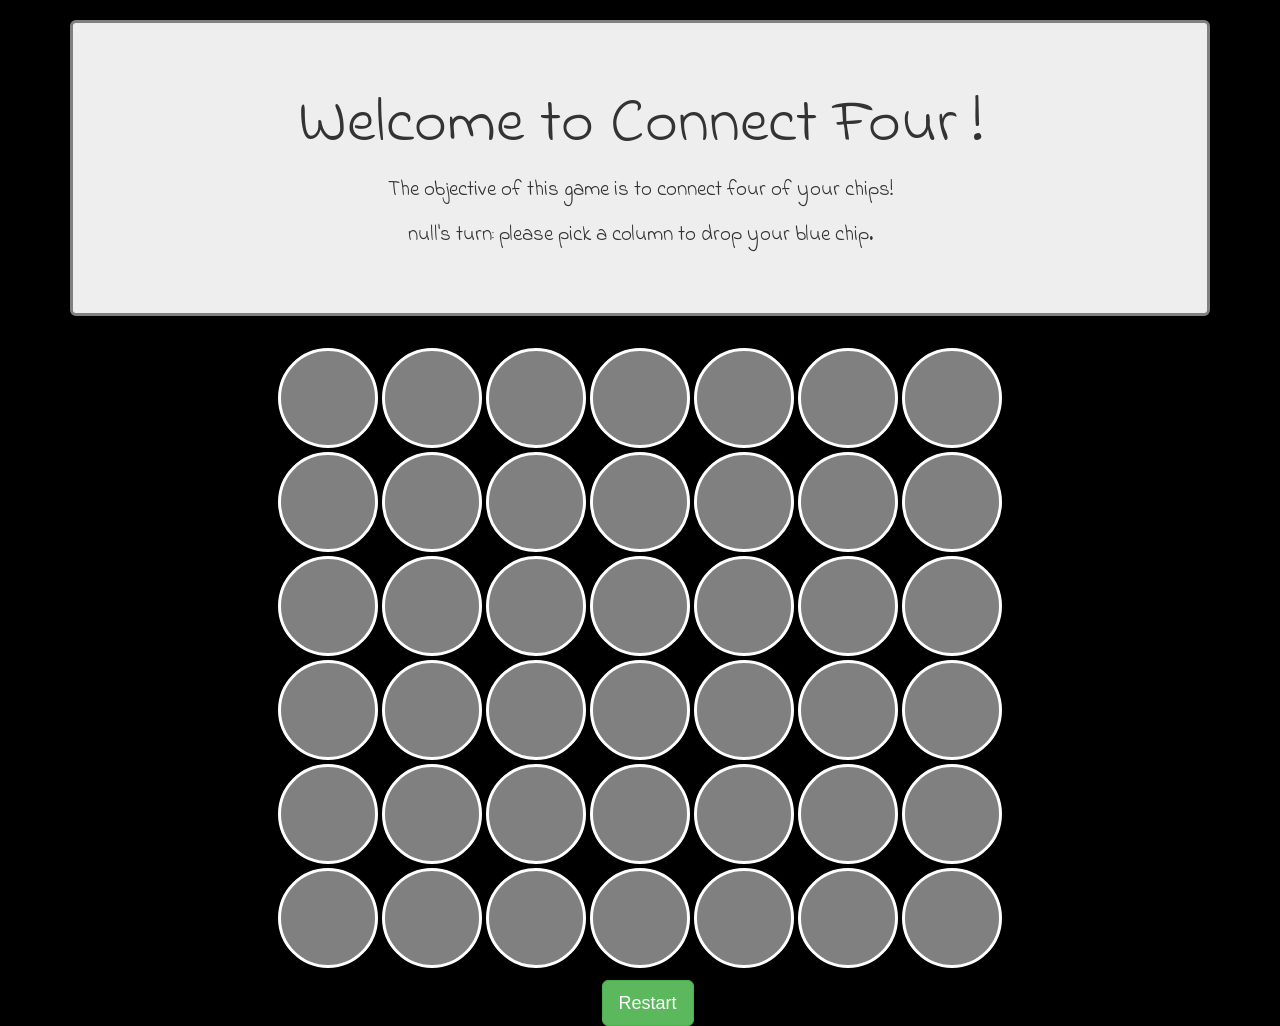
<file: index.html>
<!DOCTYPE html>
<html lang="en" dir="ltr">
  <head>
    <link rel="stylesheet" href="https://maxcdn.bootstrapcdn.com/bootstrap/3.3.7/css/bootstrap.min.css" integrity="sha384-BVYiiSIFeK1dGmJRAkycuHAHRg32OmUcww7on3RYdg4Va+PmSTsz/K68vbdEjh4u" crossorigin="anonymous">
    <script
  src="https://code.jquery.com/jquery-3.4.1.js"
  integrity="sha256-WpOohJOqMqqyKL9FccASB9O0KwACQJpFTUBLTYOVvVU="
  crossorigin="anonymous"></script>
    <link href="https://fonts.googleapis.com/css2?family=Indie+Flower&display=swap" rel="stylesheet" -->

    <link rel="stylesheet" href="Connect_four.css">

    <meta charset="utf-8">
    <title>Connect-4 !</title>
  </head>
  <body>

    <div class="container">
      <div class="jumbotron">
              <h1>Welcome to Connect Four !</h1>
              <p></p>
              <p>The objective of this game is to connect four of your chips!</p>
              <p id="c">Let's get started.</p>
      </div>
      <table class="board" align="center">
        <tr>
          <td><button type="button"></button></td>
          <td><button type="button"></button></td>
          <td><button type="button"></button></td>
          <td><button type="button"></button></td>
          <td><button type="button"></button></td>
          <td><button type="button"></button></td>
          <td><button type="button"></button></td>
        </tr>
        <tr>
          <td><button type="button"></button></td>
          <td><button type="button"></button></td>
          <td><button type="button"></button></td>
          <td><button type="button"></button></td>
          <td><button type="button"></button></td>
          <td><button type="button"></button></td>
          <td><button type="button"></button></td>
        </tr>
        <tr>
          <td><button type="button"></button></td>
          <td><button type="button"></button></td>
          <td><button type="button"></button></td>
          <td><button type="button"></button></td>
          <td><button type="button"></button></td>
          <td><button type="button"></button></td>
          <td><button type="button"></button></td>
        </tr>
        <tr>
          <td><button type="button"></button></td>
          <td><button type="button"></button></td>
          <td><button type="button"></button></td>
          <td><button type="button"></button></td>
          <td><button type="button"></button></td>
          <td><button type="button"></button></td>
          <td><button type="button"></button></td>
        </tr>
        <tr>
          <td><button type="button"></button></td>
          <td><button type="button"></button></td>
          <td><button type="button"></button></td>
          <td><button type="button"></button></td>
          <td><button type="button"></button></td>
          <td><button type="button"></button></td>
          <td><button type="button"></button></td>
        </tr>
        <tr>
          <td><button type="button"></button></td>
          <td><button type="button"></button></td>
          <td><button type="button"></button></td>
          <td><button type="button"></button></td>
          <td><button type="button"></button></td>
          <td><button type="button"></button></td>
          <td><button type="button"></button></td>
        </tr>
      </table>
      <a href="https://ishita-c.github.io/Connect-Four/index.html"><button type="button" class="btn btn-success btn-lg">Restart</button></a>

    </div>

    <script src="Connect_four.js"></script>


  </body>
</html>
</file>
<file: Connect_four.css>
.board button{
  height: 100px;
  width: 100px;
  background-color: gray;
  border-radius: 50%;
  border: 3px solid white;
  margin: 2px;
}
.jumbotron{
  border:3px solid gray;
}
p{
  text-align: center;
  font-size: 25px;
  font-family: 'Indie Flower', cursive;
}

h1{
  text-align: center;
  font-size: 30px;
  font-family: 'Indie Flower', cursive;
}
a button{
  position: absolute;
  left: 47%;
  margin-top: 10px;
  margin-bottom: 100px;
}
body{
  padding: 20px;
  background: black;
}
</file>
